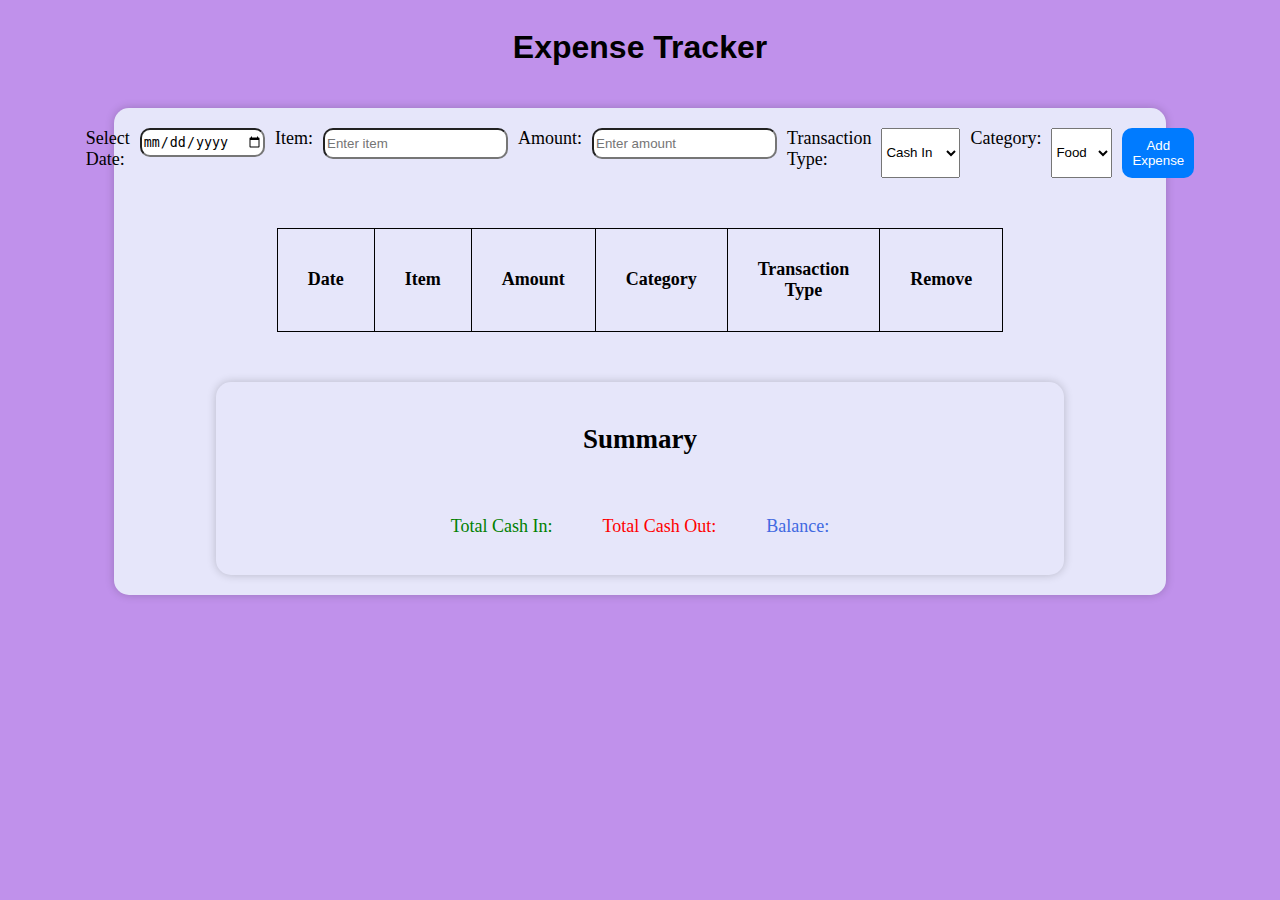
<file: index.html>
<!DOCTYPE html>
<html lang="en">
<head>
    <meta charset="UTF-8">
    <meta name="viewport" content="width=device-width, initial-scale=1.0">
    <title>Expense Tracker</title>
</head>
<link rel="stylesheet" href="style.css">
<body>
    <h1 style="font-family: 'Franklin Gothic Medium', 'Arial Narrow', Arial, sans-serif;">Expense Tracker</h1>
    <div class="details">
        <form class="manager" id="expenseForm">
            <label for="Date">Select Date:</label>
            <input type="date" id="Date">
            <label for="item">Item:</label>
            <input type="text" id="item" placeholder="Enter item">            
            <label for="amount">Amount:</label>
            <input type="number" id="amount" placeholder="Enter amount">            
            <label for="Type">Transaction Type:</label>
            <select id="Type">
                <option id="in" value="cashIn">Cash In</option>
                <option id='out 'value="cashOut">Cash Out</option>
            </select>
            <label for="category">Category:</label>
            <select id="category">
                <option id="Food">Food</option>
                <option id="Travel">Travel</option>
                <option id="Health">Health</option>
                <option id="other">Other</option>
            </select>
            <button type="submit" onclick="addItem()">Add Expense</button>            
        </form>
        <div id="table">
            <table>
                <thead>
                    <tr>
                        <th>Date</th>
                        <th>Item</th>
                        <th>Amount</th>
                        <th>Category</th>
                        <th>Transaction Type</th>
                        <th>Remove</th>
                    </tr>
                </thead>
                <tbody id="tableBody"></tbody>
            </table>
        </div>
        <div class="summary">
            <h2>Summary</h2>
            <div class="summary-details">
                <p id = 'cashin' style="color:green">Total Cash In:</p>
                <p id = 'cashout' style="color:red">Total Cash Out:</p>
                <p id="bal" style="color:royalblue;">Balance:</p>
            </div>
        </div>
    </div>
    <script src="track.js" ></script>
</body>
</html>
</file>
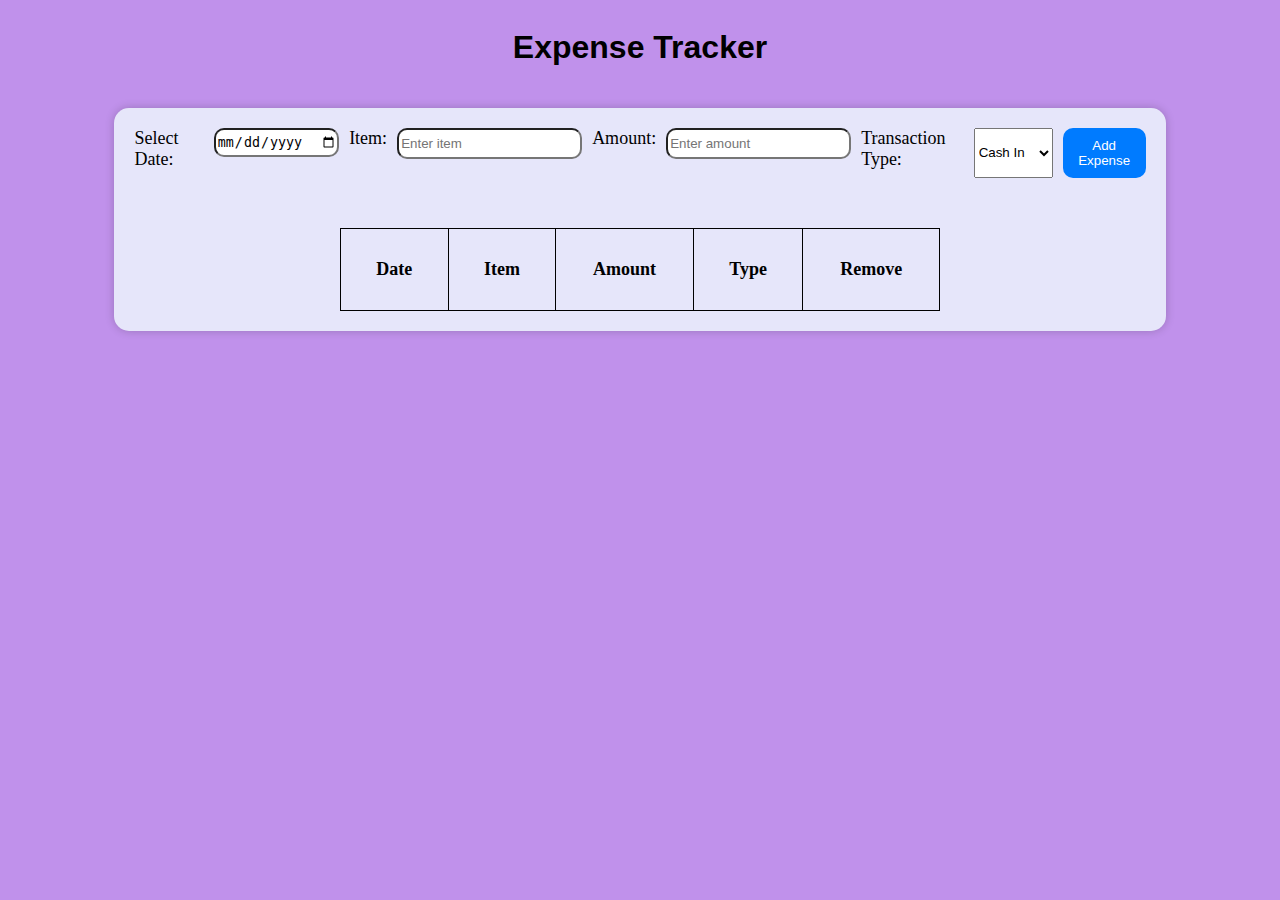
<file: expense_track.html>
<!DOCTYPE html>
<html lang="en">
<head>
    <meta charset="UTF-8">
    <meta name="viewport" content="width=device-width, initial-scale=1.0">
    <title>Expense Tracker</title>
</head>
<link rel="stylesheet" href="style.css">
<body>
    <h1 style="font-family: 'Franklin Gothic Medium', 'Arial Narrow', Arial, sans-serif;">Expense Tracker</h1>
    <div class="details">
        <form class="manager" id="expenseForm">
            <label for="Date">Select Date:</label>
            <input type="date" id="Date">
            <label for="item">Item:</label>
            <input type="text" id="item" placeholder="Enter item">            
            <label for="amount">Amount:</label>
            <input type="number" id="amount" placeholder="Enter amount">            
            <label for="Type">Transaction Type:</label>
            <select id="Type">
                <option id="in" value="cashIn">Cash In</option>
                <option id='out 'value="cashOut">Cash Out</option>
            </select>
            <button type="submit" onclick="addItem()">Add Expense</button>            
        </form>
        <table>
            <thead>
                <tr>
                    <th>Date</th>
                    <th>Item</th>
                    <th>Amount</th>
                    <th>Type</th>
                    <th>Remove</th>
                </tr>
            </thead>
            <tbody id="tableBody"></tbody>
        </table>
    </div>

    <script src="track.js" ></script>
</body>
</html>
</file>
<file: style.css>
body {
    font-size: large;
    display: flex;
    font-family: bahnschrift;
    flex-direction: column;
    align-items: center;
    gap: 20px;
    background-color: rgb(192, 145, 235);
}
.summary {
    display: flex;
    flex-direction: column;
    align-items: center;
    gap: 20px;
    box-shadow: 0px 0px 10px rgba(0, 0, 0, 0.2);
    width: 80%;
    padding: 20px;
    border-radius: 15px;
}
.summary-details {
    display: flex;
    justify-content: center;
    gap: 50px;
    width: 80%;
}
.details {
    background-color: lavender;
    display: flex;
    flex-direction: column;
    align-items: center;
    gap: 50px;
    box-shadow: 0px 0px 10px rgba(0, 0, 0, 0.2);
    width: 80%;
    padding: 20px;
    border-radius: 15px;
}
h1 {
    text-align: center;
    font-size: xx-large;
}
.manager {
    display: flex;
    justify-content: center;
    gap:10px
}
button {
    padding: 10px;
    border:none;
    background-color: #007bff;
    border-radius: 10px;
    color: white;
}
button:hover {
    box-shadow: 0 4px 8px rgba(0, 0, 0, 0.2);
    transform: transition(0.3s);
    scale: 1.05;
}
input {
    height: 25px;
    border-radius: 10px;
}
#expenseList {
    text-align: center;
    width: 50%;
    display: flex;
    justify-content: center;
    background-color: bisque;
}
table {
    width:600px
}
table, th, td {
    font-size: large;
    text-align: center;
    border: 1px solid black;
    border-collapse: collapse;
    padding: 30px;
    border-radius: 20px;
}
#remove {
    background-color: red;
    border: none;
    color: white;
    padding: 5px 10px;
    border-radius: 5px;
    cursor: pointer;
}
#remove:hover {
    background-color: darkred;
}
@media (max-width:800px) {
    body {
        font-size: small;
    }
    .manager {
        justify-content: center;
        flex-direction: column;
        gap: 10px;
    }

  table {
    width: 150px; /* fixed width for scroll */
    }
    
    table,th,td {
        font-size: medium;
        border-collapse: collapse;
        padding:5px ;
    }
}
</file>
